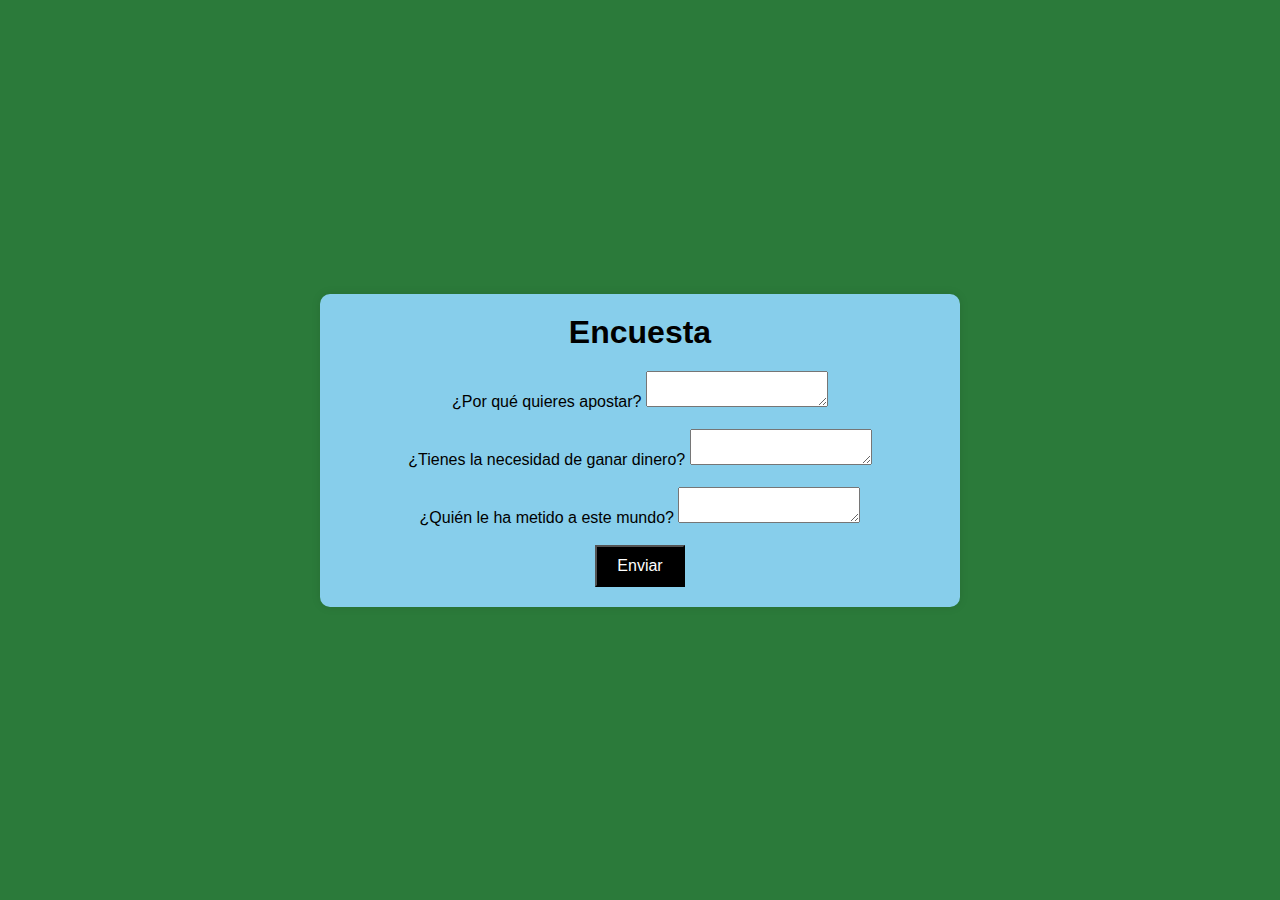
<file: templates/encuesta.html>
<!DOCTYPE html>
<html lang="es">
<head>
    <meta charset="UTF-8">
    <meta name="viewport" content="width=device-width, initial-scale=1.0">
    <title>Encuesta</title>
    <link rel="stylesheet" href="/static/style.css">
</head>
    
        <!-- <div class="logo-container">
            <img src="/static/escudologo.jpeg" alt="Descripción de la imagen">
        </div> -->
    
    
<body>
   
    <div class="survey-container">
        <div class="header">
            <h1>Encuesta</h1>
        </div>
    
        <form action="/submit-encuesta" method="POST">
            <label for="pregunta1">¿Por qué quieres apostar?</label>
            <textarea id="pregunta1" name="pregunta1" required></textarea>
            <br><br>
            <label for="pregunta2">¿Tienes la necesidad de ganar dinero?</label>
            <textarea id="pregunta2" name="pregunta2" required></textarea>
            <br><br>
            <label for="pregunta3">¿Quién le ha metido a este mundo?</label>
            <textarea id="pregunta3" name="pregunta3" required></textarea>
            <br><br>
            <button type="submit">Enviar</button>
        </form>
    </div>
</body>
</html>
</file>
<file: static/style.css>
body {
    font-family: Arial, sans-serif;
    background-color: #2b7a3a; /* Verde oscuro similar a Bet365 */
    color: white; /* Letras en blanco */
    margin: 0;
    padding: 0;
    display: flex;
    justify-content: center;
    align-items: center;
    height: 100vh;
}

.container {
    text-align: center;
    color: black; /* Letras negras dentro del contenedor */
    background-color: #2b7a3a; /* Verde */
    padding: 20px;
    border-radius: 10px;
    box-shadow: 0 0 10px rgba(0,0,0,0.1);
}

.survey-container {
    text-align: center;
    color: black; /* Letras negras dentro del contenedor */
    background-color: #87CEEB; /* Azul celeste */
    padding: 20px;
    border-radius: 10px;
    box-shadow: 0 0 10px rgba(0,0,0,0.1);
    width: 80%;
    max-width: 600px;
}

.events {
    display: flex;
    flex-direction: column;
    gap: 20px;
}

.event {
    background: #e0e0e0;
    padding: 15px;
    border-radius: 5px;
    color: black; /* Letras negras dentro de los eventos */
}

button {
    padding: 10px 20px;
    font-size: 16px;
    cursor: pointer;
    background-color: black; /* Botones en negro */
    color: white; /* Letras en blanco en los botones */
}

#warning-popup {
    position: fixed;
    top: 0;
    left: 0;
    width: 100%;
    height: 100%;
    background-color: rgba(0, 0, 0, 0.8);
    display: flex;
    justify-content: center;
    align-items: center;
    z-index: 9999;
    pointer-events: all;
}

.warning-content { /*POPUP DE ADVERTENCIA*/
        background-color: rgb(242, 255, 0);
        padding: 60px;
        border-radius: 5px;
        text-align: center;

        position: fixed; /* Fija la posición en relación a la ventana del navegador */
        top: 50%; /* Posiciona el elemento al 50% de la altura de la ventana */
        left: 50%; /* Posiciona el elemento al 50% del ancho de la ventana */
        transform: translate(-50%, -50%); /* Ajusta el elemento para que quede exactamente centrado */
        
        max-width: 80%;
        z-index: 1000;
        color: black; /* Letras negras dentro del contenido de advertencia */
}


.top-right-buttons {
    position: absolute;
    top: 10px;
    right: 10px;
}

.top-right-buttons button {
    margin-left: 10px;
    padding: 10px 20px;
    font-size: 16px;
    cursor: pointer;
}
.logo-container {
    display: flex;
    justify-content: center;
    margin-bottom: 20px;
}

.logo-container img {
    max-width: 150px; /* Ajusta el tamaño de la imagen según sea necesario */
}

.header {
    display: flex;
    align-items: center;
    justify-content: center;
    margin-bottom: 20px;
}

.header h1 {
    margin: 0;
}
</file>
